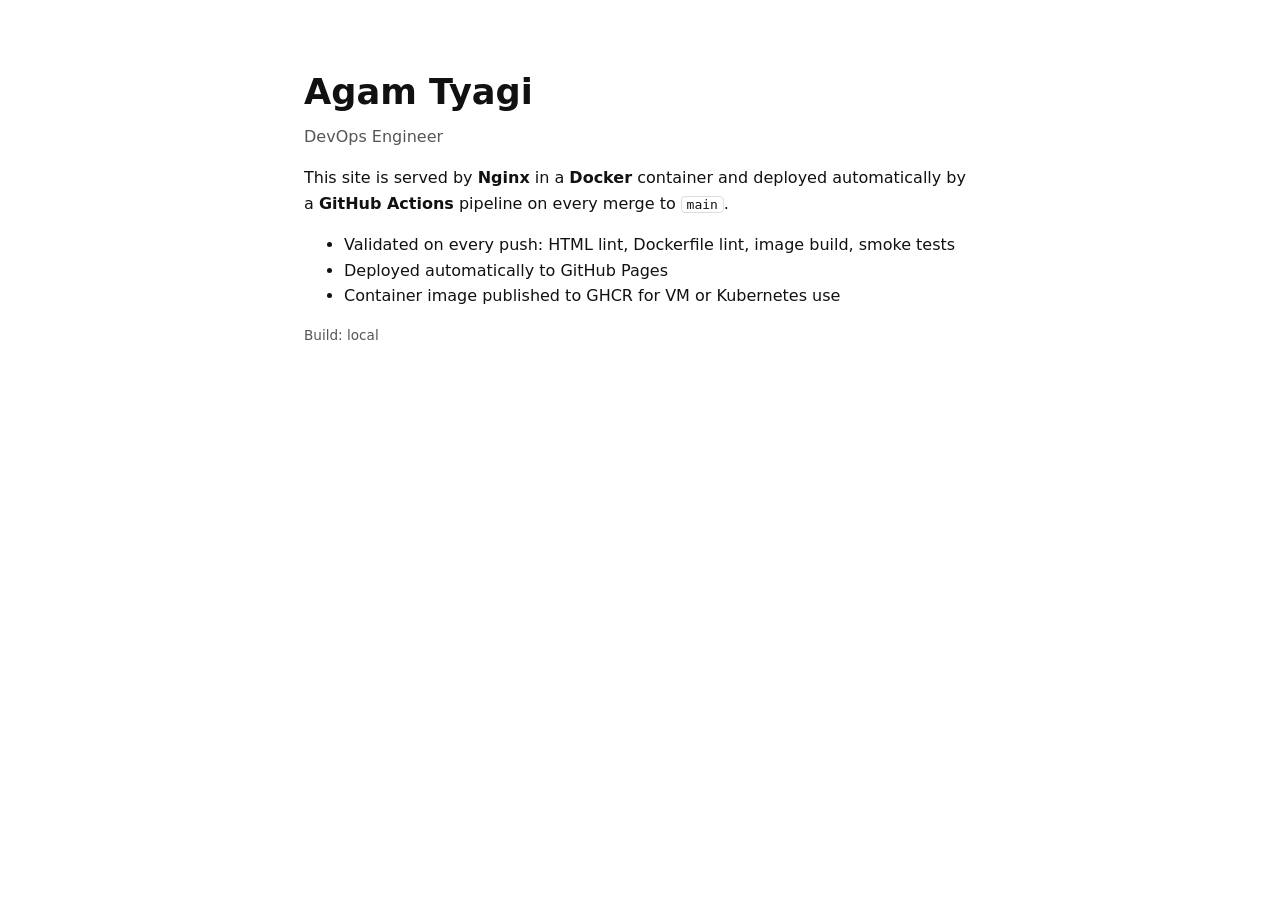
<file: 01-static-site-cicd/site/index.html>
<!DOCTYPE html>
<html lang="en">
<head>
  <meta charset="utf-8">
  <meta name="viewport" content="width=device-width, initial-scale=1">
  <title>Agam Tyagi | DevOps Engineer</title>
  <meta name="description" content="Containerized static site deployed automatically with Docker, Nginx and GitHub Actions.">
  <link rel="stylesheet" href="style.css">
</head>
<body>
  <main>
    <h1>Agam Tyagi</h1>
    <p class="role">DevOps Engineer</p>
    <p>This site is served by <strong>Nginx</strong> in a <strong>Docker</strong> container and deployed
       automatically by a <strong>GitHub Actions</strong> pipeline on every merge to <code>main</code>.</p>
    <ul>
      <li>Validated on every push: HTML lint, Dockerfile lint, image build, smoke tests</li>
      <li>Deployed automatically to GitHub Pages</li>
      <li>Container image published to GHCR for VM or Kubernetes use</li>
    </ul>
    <p class="meta">Build: <span id="build">local</span></p>
  </main>
</body>
</html>
</file>
<file: 01-static-site-cicd/site/style.css>
:root { color-scheme: light dark; --bg:#fff; --fg:#111; --muted:#555; --line:#ddd; }
@media (prefers-color-scheme: dark) { :root { --bg:#111; --fg:#eee; --muted:#aaa; --line:#333; } }
body { margin:0; font-family: system-ui, sans-serif; background:var(--bg); color:var(--fg); line-height:1.6; }
main { max-width: 42rem; margin: 4rem auto; padding: 0 1.25rem; }
h1 { margin:0; font-size: 2.2rem; } .role { color:var(--muted); margin-top:.2rem; }
code { border:1px solid var(--line); padding:0 .3rem; border-radius:4px; } .meta { color:var(--muted); font-size:.85rem; }
</file>
